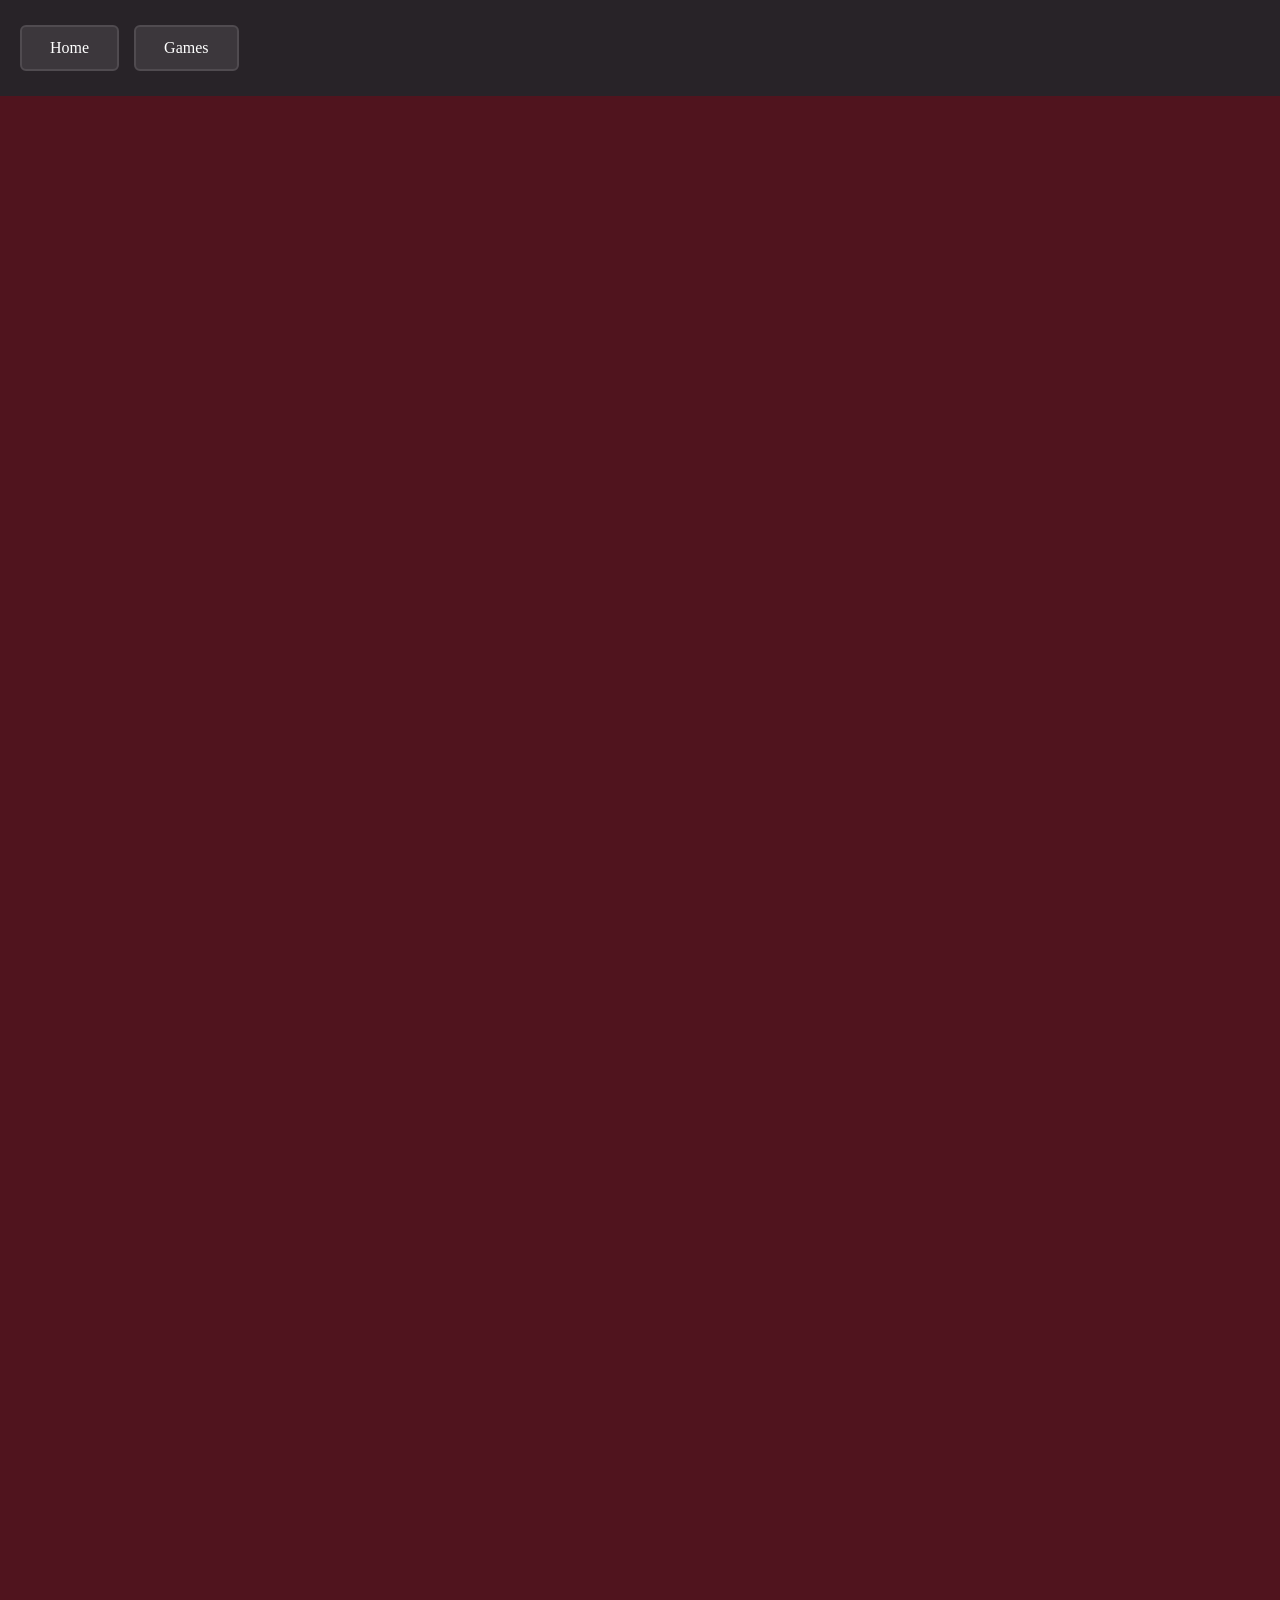
<file: 2131.html>
<!DOCTYPE html>
<html lang="en">
<head>
    <meta charset="UTF-8">
    <meta name="viewport" content="width=device-width, initial-scale=1.0">
    <title>2131</title>
    <link rel="stylesheet" href="style/style.css">
    <link rel="stylesheet" href="style/tweone.css">
    <script>
        if (window.self !== window.top) {
            document.addEventListener('DOMContentLoaded', function() {
                const nav = document.querySelector('nav');
                if (nav) nav.style.display = 'none';
                document.body.style.paddingTop = '0';
            });
        }
    </script>
</head>
<body>
    <nav>
        <a href="index.html">Home</a>
        <a href="games.html">Games</a>
    </nav>
</body>
</html>
</file>
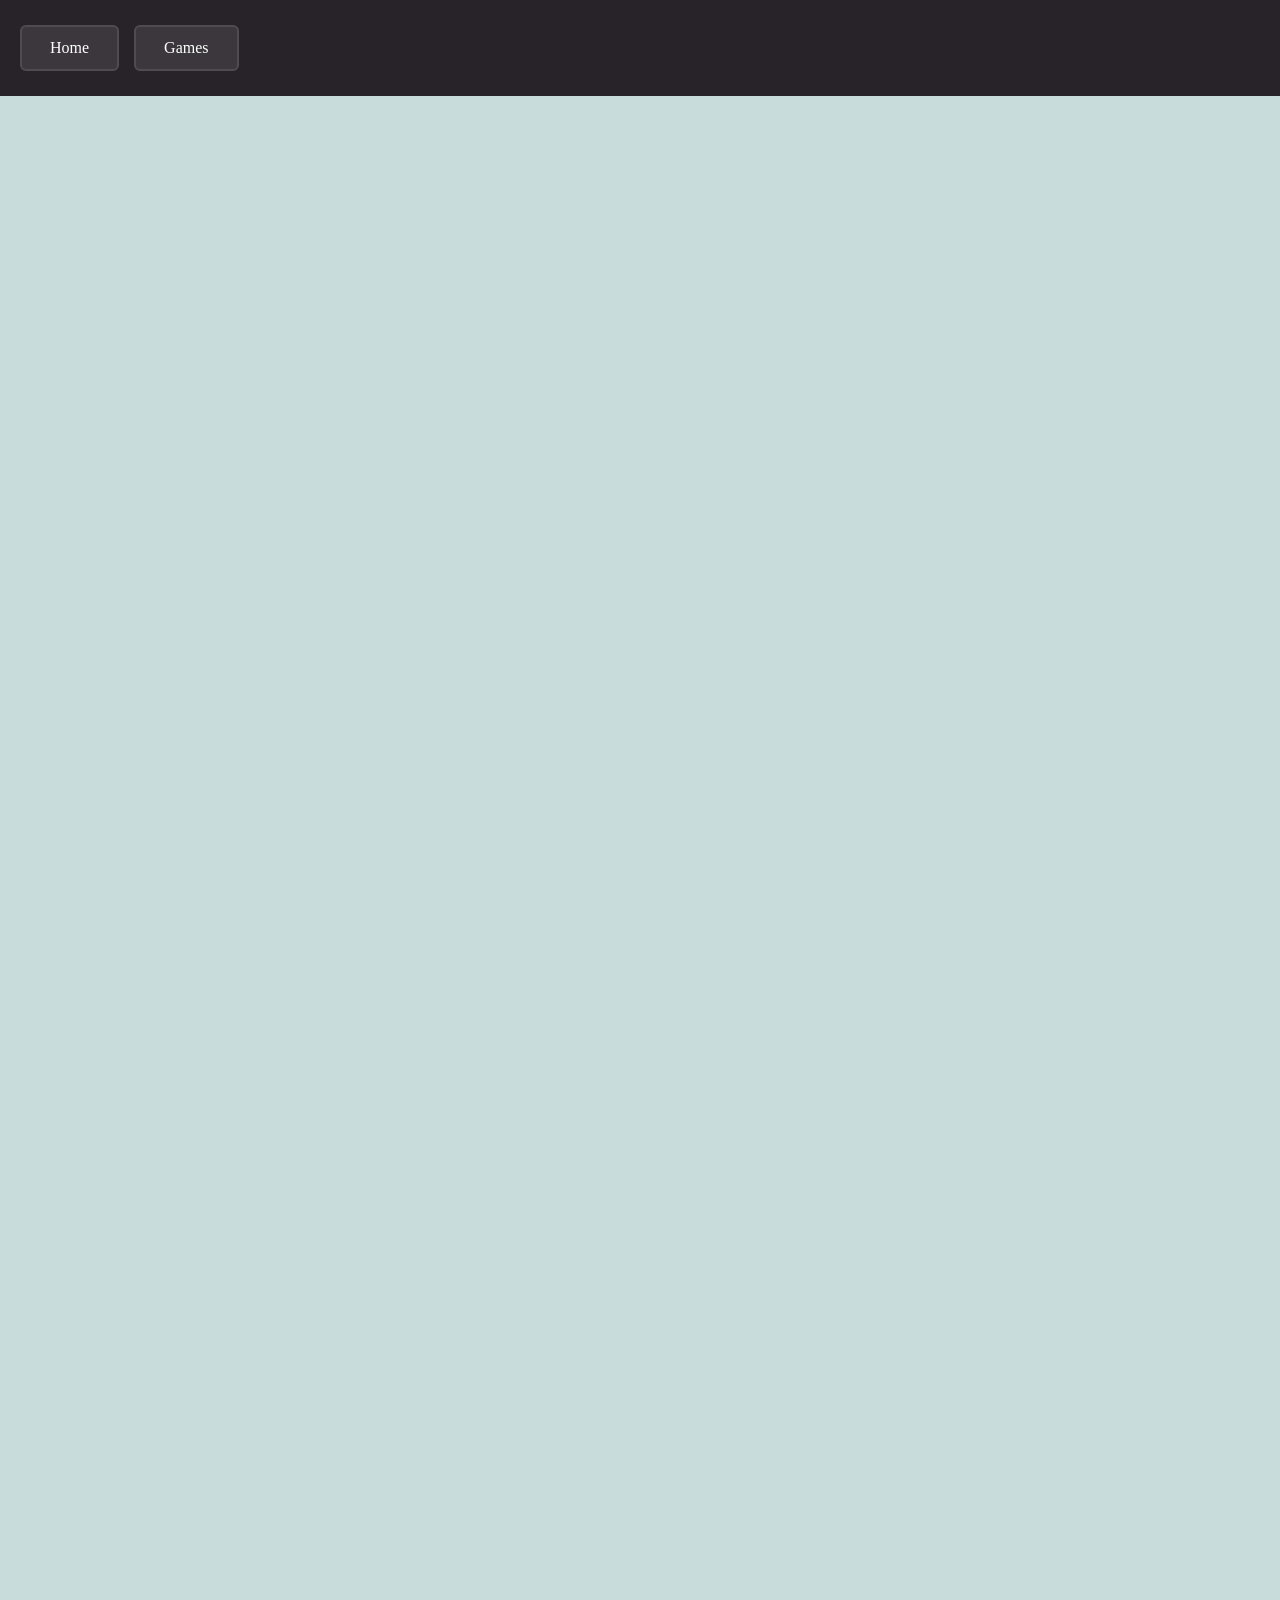
<file: battlemaxxing.html>
<!DOCTYPE html>
<html lang="en">
<head>
    <meta charset="UTF-8">
    <meta name="viewport" content="width=device-width, initial-scale=1.0">
    <title>BattleMaxxing</title>
    <link rel="stylesheet" href="style/style.css">
    <link rel="stylesheet" href="style/batmax.css">
    <script>
        if (window.self !== window.top) {
            document.addEventListener('DOMContentLoaded', function() {
                const nav = document.querySelector('nav');
                if (nav) nav.style.display = 'none';
                document.body.style.paddingTop = '0';
            });
        }
    </script>
</head>
<body>
    <nav>
        <a href="index.html">Home</a>
        <a href="games.html">Games</a>
    </nav>
</body>
</html>
</file>
<file: style/style.css>
/** 4 pages
main page
    -What is a wes?
    -RCMP link/preview

RCMP page -upcoming
    -download
    -description
    -itch.io embed
    -leaks section
Battlemaxxing page -upcoming
    -description

2131 page -upcoming
    -description
**/

body {
    margin:0;
    padding:0;
    background-color:rgb(10,0,10);
    padding-top: 6rem; /* Account for fixed nav */
    height:2000px
}


nav {
    width:100%;
    height: 6rem;
    background-color:rgb(40,35,40);
    position: fixed;
    top: 0;
    left: 0;
    transition: transform 0.3s ease;
    z-index: 1000;
    display: flex;
    align-items: center;
    gap: 15px;
    padding: 0 20px;
    box-sizing: border-box;
}

nav a {
    display: inline-block;
    background-color: rgb(60,55,60);
    color: white;
    padding: 12px 28px;
    text-decoration: none;
    border-radius: 6px;
    border: 2px solid rgb(80,75,80);
    font-weight: 500;
    transition: all 0.3s ease;
    font-size: 16px;
}

nav a:hover {
    background-color: rgb(80,75,80);
    border-color: rgb(100,95,100);
    transform: translateY(-2px);
    box-shadow: 0 4px 12px rgba(0,0,0,0.3);
}

nav a:active {
    transform: translateY(0);
}

nav.nav-hidden {
    transform: translateY(-100%);
}

.preview-container {
    display: flex;
    flex-direction: column;
    gap: 30px;
    padding: 20px;
    box-sizing: border-box;
}

.preview-item {
    display: flex;
    flex-direction: column;
    gap: 10px;
    margin: 5rem 20rem 10rem 20rem;
}

.preview-item h2 {
    margin: 0;
    color: white;
    font-size: 24px;
}

.preview-item h2 a {
    color: rgb(200, 150, 200);
    text-decoration: none;
    transition: color 0.3s ease;
}

.preview-item h2 a:hover {
    color: rgb(220, 180, 220);
    text-decoration: underline;
}

.preview-item p {
    margin: 0;
    color: rgb(150, 150, 150);
}

.preview-box {
    border: 2px solid rgb(40,35,40);
    border-radius: 8px;
    overflow: hidden;
}

.preview-box iframe {
    width: 100%;
    height: 50rem;
    border: none;
}

.preview-link {
    display: inline-block;
    background-color: rgb(80, 75, 80);
    color: white;
    padding: 12px 24px;
    text-decoration: none;
    border-radius: 6px;
    border: 2px solid rgb(100, 95, 100);
    font-weight: 500;
    transition: all 0.3s ease;
    margin-top: 15px;
    align-self: flex-start;
}

.preview-link:hover {
    background-color: rgb(100, 95, 100);
    border-color: rgb(120, 115, 120);
    transform: translateY(-2px);
    box-shadow: 0 4px 12px rgba(0, 0, 0, 0.3);
}

.preview-link:active {
    transform: translateY(0);
}

.subtitle-box {
    background-color: rgb(80, 80, 80);
    padding: 20px;
    margin: 0 auto 30px auto;
    width: fit-content;
    border-radius: 6px;
    text-align: center;
}

.subtitle-box p {
    margin: 0;
    color: white;
    font-size: 16px;
}

h1 {
    text-align: center;
    color: white;
    margin-top: 20px;
    margin-bottom: 20px;
    font-size: 50px;
}



@media (max-width: 1000px) {
    .preview-container {
        flex-direction: column;
    }

    .preview-box iframe {
        display: none;
    }

    .preview-item {
    margin: 1rem 4rem 2rem 4rem;
    }
}

.games-container {
    display: flex;
    flex-direction: row;
    gap: 20px;
    padding: 20px;
    box-sizing: border-box;
}

.game-box {
    flex: 1;
    border: 2px solid rgb(40,35,40);
    border-radius: 8px;
    padding: 20px;
    background-color: rgba(40,35,40, 0.5);
    min-height: 500px;
    display: flex;
    flex-direction: column;
    justify-content: center;
    align-items: center;
    text-align: center;
}

.game-box h2 {
    margin-top: 0;
    margin-bottom: 5px;
    color: white;
}

.progress-text {
    font-size: 14px;
    color: rgba(200, 130, 200, 0.6);
    margin: 0 0 15px 0;
    font-weight: 500;
}

.game-box p {
    color: #ccc;
    flex-grow: 1;
}

.game-box img {
    width: 100%;
    height: auto;
    max-width: 300px;
    border-radius: 4px;
    margin-bottom: 10px;
}

.play-link {
    display: inline-block;
    background-color: rgb(40,35,40);
    color: white;
    padding: 10px 20px;
    text-decoration: none;
    border-radius: 4px;
    margin-top: 10px;
    transition: background-color 0.3s;
}

.play-link:hover {
    background-color: rgb(60,55,60);
}

@media (max-width: 768px) {
    .games-container {
        flex-direction: column;
    }
}
</file>
<file: style/tweone.css>
body {
    margin:0;
    padding:0;
    background-color:rgb(80,20,30);
    padding-top: 6rem; /* Account for fixed nav */
    height:2000px
}
</file>
<file: style/batmax.css>
body {
    margin:0;
    padding:0;
    background-color:rgb(200,220,220);
    padding-top: 6rem; /* Account for fixed nav */
    height:2000px
}
</file>
